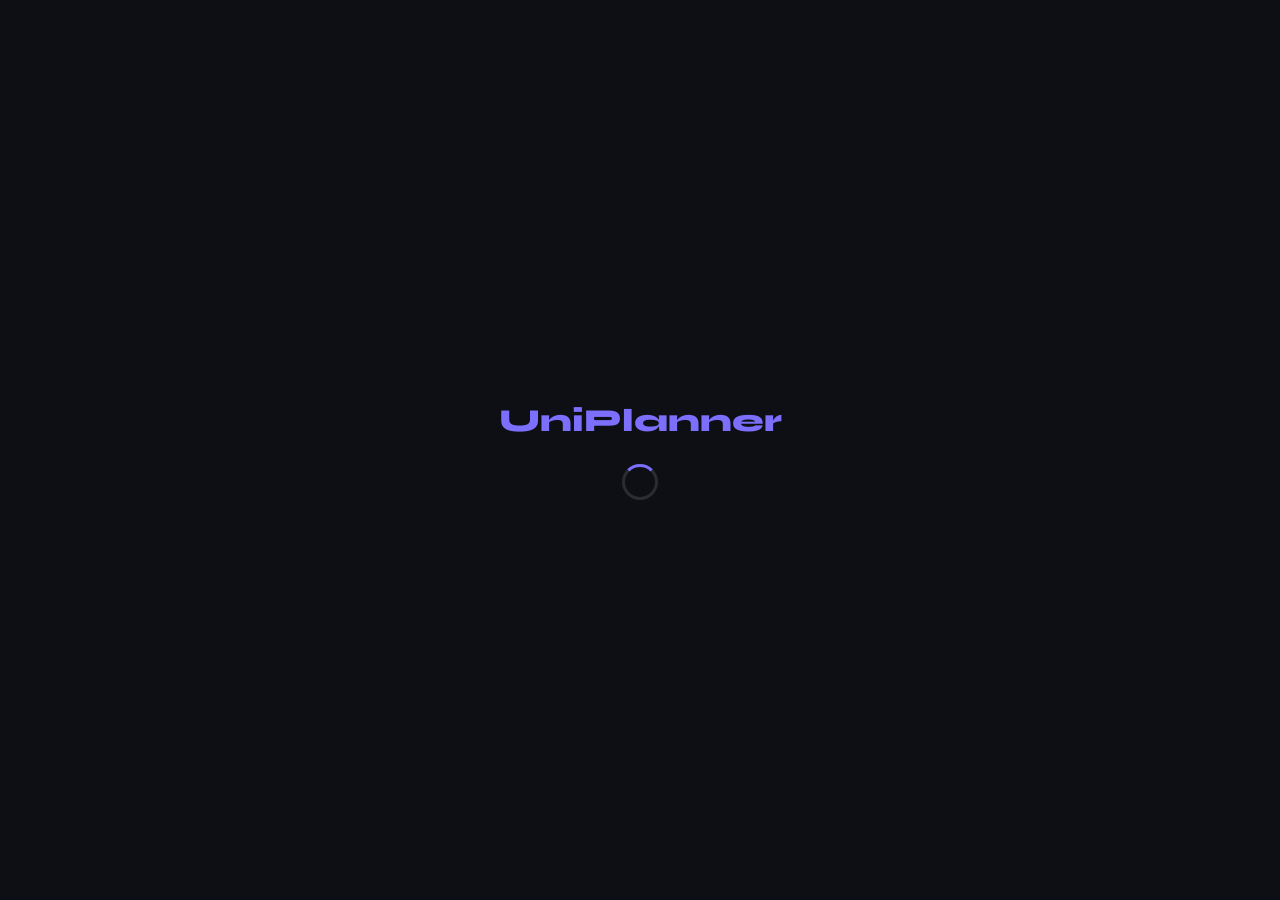
<file: UniPlanner/index.html>
<!DOCTYPE html>
<html lang="pt-br" data-theme="dark">
<head>
    <meta charset="UTF-8">
    <meta name="viewport" content="width=device-width, initial-scale=1.0">
    <title>UniPlanner</title>
    <link rel="stylesheet" href="https://fonts.googleapis.com/css2?family=Syne:wght@400;700;800&family=DM+Sans:wght@300;400;500&display=swap">
    <link rel="stylesheet" href="css/styles.css">
</head>
<body>

    <!-- TELA DE LOADING -->
    <div class="loading-screen" id="loadingScreen">
        <div class="loading-logo">UniPlanner</div>
        <div class="loading-spinner"></div>
    </div>

    <!-- TELA DE LOGIN -->
    <div class="login-screen" id="loginScreen">
        <div class="login-card">
            <div class="login-header">
                <div class="login-logo">UniPlanner</div>
                <p class="login-subtitle">Gerencie suas atividades acadêmicas</p>
            </div>
            <div id="loginForm">
                <div class="form-group">
                    <label class="form-label">RA</label>
                    <input type="text" class="form-input" id="loginRA" placeholder="Digite seu RA">
                </div>
                <div class="form-group">
                    <label class="form-label">Senha</label>
                    <input type="password" class="form-input" id="loginPassword" placeholder="Digite sua senha">
                </div>
                <div id="loginError" class="login-error"></div>
                <button class="btn btn-primary btn-full" onclick="doLogin()">Entrar</button>
                <p class="login-switch">Não tem conta? <span onclick="showRegister()">Cadastrar</span></p>
            </div>
            <div id="registerForm" style="display:none">
                <div class="form-group">
                    <label class="form-label">RA</label>
                    <input type="text" class="form-input" id="registerRA" placeholder="Digite seu RA">
                </div>
                <div class="form-group">
                    <label class="form-label">Senha</label>
                    <input type="password" class="form-input" id="registerPassword" placeholder="Crie uma senha">
                </div>
                <div id="registerError" class="login-error"></div>
                <button class="btn btn-primary btn-full" onclick="doRegister()">Cadastrar</button>
                <p class="login-switch">Já tem conta? <span onclick="showLogin()">Entrar</span></p>
            </div>
        </div>
    </div>

    <!-- APP PRINCIPAL -->
    <div class="app-screen" id="appScreen" style="display:none">
        <nav class="navbar">
            <div class="nav-logo">
                <span class="nav-logo-text">UniPlanner</span>
            </div>
            <div class="nav-actions">
                <div class="nav-date" id="navDate"></div>
                <button class="theme-toggle" id="themeToggle" onclick="toggleTheme()" title="Alternar tema">🌙</button>
                <button class="btn-logout" onclick="doLogout()" title="Sair">⏻</button>
            </div>
        </nav>

        <main class="app">
            <header class="app-header">
                <h1 class="app-title">Minhas Tarefas</h1>
                <p class="app-subtitle" id="userGreeting">Gerencie suas atividades acadêmicas</p>
            </header>

            <div class="stats-bar" id="statsBar"></div>

            <div class="filters-bar">
                <div class="filter-buttons">
                    <button class="filter-btn active" id="filter-all" onclick="setFilter('all')">Todas</button>
                    <button class="filter-btn" id="filter-pending" onclick="setFilter('pending')">Pendentes</button>
                    <button class="filter-btn" id="filter-overdue" onclick="setFilter('overdue')">Atrasadas</button>
                    <button class="filter-btn" id="filter-name" onclick="sortByName()">A–Z</button>
                </div>
                <input type="text" class="search-input" placeholder="🔍 Buscar tarefa..." oninput="setSearch(this.value)" />
            </div>

            <div class="welcome-banner" id="welcomeBanner">
                <div class="welcome-content">
                    <span class="welcome-icon">👋</span>
                    <div class="welcome-text">
                        <strong>Bem-vindo ao UniPlanner!</strong>
                        <p>Comece criando sua primeira disciplina clicando em "+ Nova Disciplina".</p>
                    </div>
                    <button class="welcome-close" onclick="closeWelcome()">✕</button>
                </div>
            </div>

            <section id="subjectsSection">
                <h2 class="section-label">Disciplinas</h2>
                <div class="subjects-grid" id="subjectsGrid"></div>
            </section>

            <section id="completedSection">
                <h2 class="section-label">Tarefas Concluídas</h2>
                <div class="completed-grid" id="completedGrid"></div>
            </section>
        </main>
    </div>

    <div class="toast" id="toast"></div>
    <div class="overlay" id="overlay"></div>
    <div class="overlay confirm-overlay" id="confirmOverlay"></div>

    <!-- Modal de confirmação customizado -->
    <div class="confirm-modal" id="confirmModal">
        <div class="confirm-box">
            <div class="confirm-icon">⚠</div>
            <div class="confirm-title" id="confirmTitle">Tem certeza?</div>
            <div class="confirm-msg" id="confirmMsg"></div>
            <div class="confirm-actions">
                <button class="btn" onclick="cancelConfirm()">Cancelar</button>
                <button class="btn btn-danger" id="confirmOkBtn" onclick="confirmOk()">Confirmar</button>
            </div>
        </div>
    </div>

    <!-- Modal: Nova Disciplina -->
    <div class="modal" id="modalSubject">
        <h2 class="modal-title">Nova Disciplina</h2>
        <div class="form-group">
            <label class="form-label">Nome</label>
            <input type="text" class="form-input" id="subjectName" placeholder="Ex: Programação Web">
        </div>
        <div class="form-group">
            <label class="form-label">Cor</label>
            <div class="color-picker" id="colorPicker"></div>
        </div>
        <div class="modal-actions">
            <button class="btn" onclick="closeModal()">Cancelar</button>
            <button class="btn btn-primary" onclick="saveSubject()">Criar</button>
        </div>
    </div>

    <!-- Modal: Nova Tarefa -->
    <div class="modal" id="modalTask">
        <h2 class="modal-title">Nova Tarefa</h2>
        <div class="form-group">
            <label class="form-label">Título</label>
            <input type="text" class="form-input" id="taskTitle" placeholder="Ex: Prova N1">
        </div>
        <div class="form-group">
            <label class="form-label">Descrição</label>
            <textarea class="form-textarea" id="taskDesc" placeholder="Breve descrição..."></textarea>
        </div>
        <div class="form-group">
            <label class="form-label">Prazo</label>
            <input type="date" class="form-input" id="taskDeadline">
        </div>
        <div class="form-group">
            <label class="form-label">Prioridade</label>
            <select class="form-input" id="taskPriority">
                <option value="low">🟢 Baixa</option>
                <option value="medium" selected>🟡 Média</option>
                <option value="high">🔴 Alta</option>
            </select>
        </div>
        <div class="form-group">
            <label class="form-label">Tags</label>
            <div class="tags-picker" id="taskTagsPicker">
                <label class="tag-option"><input type="checkbox" value="prova"> Prova</label>
                <label class="tag-option"><input type="checkbox" value="trabalho"> Trabalho</label>
                <label class="tag-option"><input type="checkbox" value="lista"> Lista</label>
                <label class="tag-option"><input type="checkbox" value="projeto"> Projeto</label>
            </div>
        </div>
        <div class="modal-actions">
            <button class="btn" onclick="closeModal()">Cancelar</button>
            <button class="btn btn-primary" onclick="saveTask()">Criar</button>
        </div>
    </div>

    <!-- Modal: Editar Tarefa -->
    <div class="modal" id="modalEditTask">
        <h2 class="modal-title">Editar Tarefa</h2>
        <div class="form-group">
            <label class="form-label">Título</label>
            <input type="text" class="form-input" id="editTaskTitle" placeholder="Ex: Prova N1">
        </div>
        <div class="form-group">
            <label class="form-label">Descrição</label>
            <textarea class="form-textarea" id="editTaskDesc" placeholder="Breve descrição..."></textarea>
        </div>
        <div class="form-group">
            <label class="form-label">Prazo</label>
            <input type="date" class="form-input" id="editTaskDeadline">
        </div>
        <div class="form-group">
            <label class="form-label">Prioridade</label>
            <select class="form-input" id="editTaskPriority">
                <option value="low">🟢 Baixa</option>
                <option value="medium">🟡 Média</option>
                <option value="high">🔴 Alta</option>
            </select>
        </div>
        <div class="form-group">
            <label class="form-label">Progresso (%)</label>
            <input type="range" class="form-range" id="editTaskProgress" min="0" max="100" step="10" oninput="updateProgressLabel(this.value)">
            <div class="range-label" id="progressLabel">0%</div>
        </div>
        <div class="form-group">
            <label class="form-label">Tags</label>
            <div class="tags-picker" id="tagsPicker">
                <label class="tag-option"><input type="checkbox" value="prova"> Prova</label>
                <label class="tag-option"><input type="checkbox" value="trabalho"> Trabalho</label>
                <label class="tag-option"><input type="checkbox" value="lista"> Lista</label>
                <label class="tag-option"><input type="checkbox" value="projeto"> Projeto</label>
            </div>
        </div>
        <div class="modal-actions">
            <button class="btn" onclick="closeModal()">Cancelar</button>
            <button class="btn btn-primary" onclick="saveEditTask()">Salvar</button>
        </div>
    </div>

    <script src="js/model.js"></script>
    <script src="js/scripts.js"></script>
</body>
</html>
</file>
<file: UniPlanner/css/styles.css>
:root[data-theme="dark"] {
    --bg: #0d0f14;
    --surface: #13161e;
    --surface2: #1a1e28;
    --border: rgba(255,255,255,0.07);
    --border2: rgba(255,255,255,0.12);
    --text: #e8eaf2;
    --text-muted: #6b7191;
    --accent: #7c6ffc;
    --danger: #f05454;
    --warning: #f5a623;
    --success: #3ecf8e;
    --font-display: 'Syne', sans-serif;
    --font-body: 'DM Sans', sans-serif;
    --shadow: 0 8px 32px rgba(0,0,0,0.4);
}

:root[data-theme="light"] {
    --bg: #f0f2f8;
    --surface: #ffffff;
    --surface2: #f4f5fb;
    --border: rgba(0,0,0,0.08);
    --border2: rgba(0,0,0,0.14);
    --text: #1a1e28;
    --text-muted: #6b7191;
    --accent: #7c6ffc;
    --danger: #e03c3c;
    --warning: #d4880a;
    --success: #2aaa72;
    --font-display: 'Syne', sans-serif;
    --font-body: 'DM Sans', sans-serif;
    --shadow: 0 4px 16px rgba(0,0,0,0.1);
}

* { margin:0; padding:0; box-sizing:border-box; }

body {
    font-family: var(--font-body);
    background: var(--bg);
    color: var(--text);
    min-height: 100vh;
    transition: background 0.3s, color 0.3s;
}

/* LOADING */
.loading-screen {
    position: fixed;
    inset: 0;
    background: var(--bg);
    display: flex;
    flex-direction: column;
    align-items: center;
    justify-content: center;
    gap: 24px;
    z-index: 9999;
    transition: opacity 0.4s;
}

.loading-logo {
    font-family: var(--font-display);
    font-size: 32px;
    font-weight: 800;
    color: var(--accent);
}

.loading-spinner {
    width: 36px;
    height: 36px;
    border: 3px solid var(--border2);
    border-top-color: var(--accent);
    border-radius: 50%;
    animation: spin 0.8s linear infinite;
}

@keyframes spin { to { transform: rotate(360deg); } }

/* LOGIN */
.login-screen {
    display: none;
    min-height: 100vh;
    align-items: center;
    justify-content: center;
    background: var(--bg);
    padding: 24px;
}

.login-card {
    background: var(--surface);
    border: 1px solid var(--border2);
    border-radius: 20px;
    padding: 40px;
    width: 100%;
    max-width: 400px;
    box-shadow: var(--shadow);
}

.login-header { text-align: center; margin-bottom: 32px; }

.login-logo {
    font-family: var(--font-display);
    font-size: 28px;
    font-weight: 800;
    color: var(--accent);
    margin-bottom: 8px;
}

.login-subtitle { font-size: 13px; color: var(--text-muted); }

.login-error {
    font-size: 12px;
    color: var(--danger);
    margin-bottom: 10px;
    min-height: 16px;
}

.btn-full { width: 100%; margin-top: 4px; }

.login-switch {
    text-align: center;
    margin-top: 16px;
    font-size: 13px;
    color: var(--text-muted);
}

.login-switch span {
    color: var(--accent);
    cursor: pointer;
    font-weight: 600;
}

.login-switch span:hover { text-decoration: underline; }

/* NAVBAR */
.navbar {
    position: sticky;
    top: 0;
    z-index: 100;
    height: 60px;
    padding: 0 32px;
    background: rgba(13,15,20,0.85);
    backdrop-filter: blur(20px);
    border-bottom: 1px solid var(--border);
    display: flex;
    align-items: center;
    justify-content: space-between;
}

:root[data-theme="light"] .navbar {
    background: rgba(255,255,255,0.85);
}

.nav-logo {
    font-family: var(--font-display);
    font-weight: 800;
    font-size: 17px;
}

.nav-actions { display: flex; align-items: center; gap: 8px; }

.nav-date {
    font-size: 12px;
    color: var(--text-muted);
    padding: 5px 12px;
    background: var(--surface);
    border: 1px solid var(--border);
    border-radius: 20px;
}

.theme-toggle, .btn-logout {
    width: 32px;
    height: 32px;
    border: 1px solid var(--border2);
    border-radius: 8px;
    background: transparent;
    cursor: pointer;
    display: grid;
    place-items: center;
    font-size: 15px;
    transition: all 0.15s;
}

.theme-toggle:hover, .btn-logout:hover {
    background: var(--surface2);
    border-color: var(--accent);
}

/* APP */
.app { max-width: 1400px; margin: 0 auto; padding: 32px; }
.app-header { margin-bottom: 24px; }
.app-title { font-family: var(--font-display); font-size: 28px; font-weight: 800; }
.app-subtitle { font-size: 14px; color: var(--text-muted); margin-top: 4px; }

.section-label {
    font-family: var(--font-display);
    font-size: 11px;
    font-weight: 700;
    letter-spacing: 1.5px;
    text-transform: uppercase;
    color: var(--text-muted);
    margin-bottom: 16px;
}

/* STATS */
.stats-bar { display: flex; gap: 10px; margin-bottom: 16px; flex-wrap: wrap; }

.stat-chip {
    padding: 7px 14px;
    background: var(--surface);
    border: 1px solid var(--border);
    border-radius: 10px;
    font-size: 12px;
    color: var(--text-muted);
    display: flex;
    align-items: center;
    gap: 6px;
}

.stat-chip strong { color: var(--text); font-weight: 600; }
.stat-dot { width: 6px; height: 6px; border-radius: 50%; flex-shrink: 0; }

/* FILTERS */
.filters-bar { display: flex; align-items: center; gap: 12px; margin-bottom: 24px; flex-wrap: wrap; }
.filter-buttons { display: flex; gap: 6px; flex-wrap: wrap; }

.filter-btn {
    padding: 7px 14px;
    border-radius: 8px;
    border: 1px solid var(--border2);
    background: transparent;
    color: var(--text-muted);
    font-size: 12px;
    font-family: var(--font-body);
    cursor: pointer;
    transition: all 0.15s;
}

.filter-btn:hover { border-color: var(--accent); color: var(--accent); }
.filter-btn.active { background: var(--accent); border-color: var(--accent); color: #fff; }

.search-input {
    flex: 1;
    min-width: 200px;
    padding: 8px 14px;
    background: var(--surface);
    border: 1px solid var(--border2);
    border-radius: 8px;
    font-family: var(--font-body);
    font-size: 13px;
    color: var(--text);
    outline: none;
    transition: border-color 0.15s;
}

.search-input:focus { border-color: var(--accent); }
.search-input::placeholder { color: var(--text-muted); }

/* WELCOME */
.welcome-banner {
    display: none;
    background: var(--surface);
    border: 1px solid var(--accent);
    border-radius: 12px;
    padding: 16px 20px;
    margin-bottom: 28px;
}

.welcome-content { display: flex; align-items: center; gap: 14px; }
.welcome-icon { font-size: 24px; flex-shrink: 0; }
.welcome-text { flex: 1; font-size: 13px; color: var(--text-muted); line-height: 1.5; }
.welcome-text strong { color: var(--text); display: block; margin-bottom: 2px; font-size: 14px; }
.welcome-close { background: none; border: none; color: var(--text-muted); cursor: pointer; font-size: 14px; padding: 4px; transition: color 0.15s; }
.welcome-close:hover { color: var(--text); }

/* GRID */
.subjects-grid { display: grid; grid-template-columns: repeat(auto-fill, minmax(340px, 1fr)); gap: 16px; margin-bottom: 40px; }

/* SUBJECT CARD */
.subject-card {
    background: var(--surface);
    border: 1px solid var(--border);
    border-radius: 16px;
    overflow: hidden;
    transition: border-color 0.2s, transform 0.2s, box-shadow 0.2s;
    animation: fadeInUp 0.35s ease both;
}

.subject-card:hover { border-color: var(--border2); transform: translateY(-2px); box-shadow: var(--shadow); }

@keyframes fadeInUp {
    from { opacity: 0; transform: translateY(10px); }
    to   { opacity: 1; transform: translateY(0); }
}

.subject-header {
    position: relative;
    padding: 16px 18px;
    display: flex;
    align-items: center;
    justify-content: space-between;
    border-bottom: 1px solid var(--border);
}

.subject-header::before {
    content: '';
    position: absolute;
    left: 0; top: 0; bottom: 0;
    width: 3px;
    background: var(--subject-color);
}

.subject-name { font-family: var(--font-display); font-size: 14px; font-weight: 700; display: flex; align-items: center; gap: 8px; }

.task-counter {
    font-size: 10px;
    font-weight: 600;
    font-family: var(--font-body);
    padding: 2px 7px;
    border-radius: 20px;
    background: rgba(124,111,252,0.1);
    color: var(--accent);
}

.btn-icon {
    width: 28px; height: 28px;
    border: 1px solid var(--border);
    border-radius: 7px;
    background: transparent;
    color: var(--text-muted);
    cursor: pointer;
    display: grid;
    place-items: center;
    font-size: 13px;
    transition: all 0.15s;
}

.btn-icon:hover { background: var(--surface2); color: var(--text); border-color: var(--border2); }

.add-subject-card {
    border: 1.5px dashed var(--border2);
    border-radius: 16px;
    display: flex;
    align-items: center;
    justify-content: center;
    padding: 32px;
    cursor: pointer;
    color: var(--text-muted);
    font-size: 13px;
    min-height: 100px;
    transition: all 0.2s;
}

.add-subject-card:hover { border-color: var(--accent); color: var(--accent); background: rgba(124,111,252,0.05); }

/* TASKS */
.tasks-list { padding: 10px; display: flex; flex-direction: column; gap: 6px; }

.task-item {
    background: var(--surface2);
    border: 1px solid var(--border);
    border-radius: 10px;
    padding: 12px 13px;
    font-size: 13px;
    cursor: pointer;
    transition: all 0.2s;
    animation: fadeInUp 0.25s ease both;
}

.task-item:hover { border-color: var(--border2); }
.task-item.overdue { border-color: rgba(240,84,84,0.25); background: rgba(240,84,84,0.08); }

.task-top { display: flex; align-items: flex-start; justify-content: space-between; gap: 8px; margin-bottom: 6px; }
.task-title { font-size: 13px; font-weight: 500; flex: 1; }
.task-actions { display: flex; align-items: center; gap: 4px; flex-shrink: 0; }

.task-edit-btn {
    width: 20px; height: 20px;
    border: 1.5px solid var(--border2);
    border-radius: 5px;
    background: transparent;
    color: var(--text-muted);
    cursor: pointer;
    display: grid;
    place-items: center;
    font-size: 10px;
    transition: all 0.15s;
}

.task-edit-btn:hover { border-color: var(--accent); color: var(--accent); }

.task-check {
    width: 20px; height: 20px;
    border: 1.5px solid var(--border2);
    border-radius: 5px;
    background: transparent;
    color: transparent;
    cursor: pointer;
    display: grid;
    place-items: center;
    font-size: 10px;
    transition: all 0.15s;
    flex-shrink: 0;
}

.task-check:hover { border-color: var(--success); color: var(--success); }

.task-desc { font-size: 11.5px; color: var(--text-muted); margin-bottom: 8px; line-height: 1.5; }

.task-tags { display: flex; gap: 4px; flex-wrap: wrap; margin-bottom: 8px; }

.task-tag {
    font-size: 10px;
    padding: 2px 8px;
    border-radius: 20px;
    background: rgba(124,111,252,0.12);
    color: var(--accent);
    font-weight: 600;
}

.manual-progress-wrap {
    height: 3px;
    background: var(--border2);
    border-radius: 99px;
    overflow: hidden;
    margin-bottom: 4px;
}

.manual-progress-fill { height: 100%; background: var(--success); border-radius: 99px; transition: width 0.3s; }
.manual-progress-label { font-size: 10px; color: var(--text-muted); margin-bottom: 6px; display: block; }

.task-footer { display: flex; align-items: center; justify-content: space-between; gap: 8px; }
.task-deadline { font-size: 11px; color: var(--text-muted); white-space: nowrap; }
.task-deadline.soon { color: var(--warning); }
.overdue-msg { font-size: 11px; color: var(--danger); }

.progress-wrap { flex: 1; height: 4px; background: rgba(255,255,255,0.07); border-radius: 99px; overflow: hidden; }
.progress-fill { height: 100%; border-radius: 99px; transition: width 0.5s ease; }

.add-task-btn {
    width: calc(100% - 20px);
    margin: 6px 10px 10px;
    padding: 9px;
    background: transparent;
    border: 1px dashed var(--border2);
    border-radius: 8px;
    color: var(--text-muted);
    font-size: 12px;
    font-family: var(--font-body);
    cursor: pointer;
    transition: all 0.2s;
}

.add-task-btn:hover { border-color: var(--accent); color: var(--accent); }

/* OVERLAY */
.confirm-overlay { z-index: 350 !important; }
.overlay { position: fixed; inset: 0; background: rgba(0,0,0,0.6); backdrop-filter: blur(4px); z-index: 150; opacity: 0; pointer-events: none; transition: opacity 0.25s; }
.overlay.active { opacity: 1; pointer-events: all; }

/* MODAL */
.modal {
    position: fixed;
    z-index: 300;
    left: 50%; top: 50%;
    transform: translate(-50%, -50%);
    background: var(--surface);
    border: 1px solid var(--border2);
    border-radius: 18px;
    padding: 28px;
    width: 380px;
    opacity: 0;
    pointer-events: none;
    transition: opacity 0.25s;
    max-height: 90vh;
    overflow-y: auto;
}

.modal.active { opacity: 1; pointer-events: all; }
.modal-title { font-family: var(--font-display); font-size: 17px; font-weight: 700; margin-bottom: 20px; }
.form-group { margin-bottom: 14px; }

.form-label { font-size: 11px; font-weight: 600; letter-spacing: 0.8px; text-transform: uppercase; color: var(--text-muted); margin-bottom: 6px; display: block; }

.form-input, .form-textarea {
    width: 100%;
    background: var(--surface2);
    border: 1px solid var(--border2);
    border-radius: 9px;
    padding: 10px 13px;
    font-family: var(--font-body);
    font-size: 13px;
    color: var(--text);
    outline: none;
    transition: border-color 0.15s;
}

.form-input:focus, .form-textarea:focus { border-color: var(--accent); }
.form-textarea { resize: vertical; min-height: 72px; }

.form-range { width: 100%; accent-color: var(--accent); }
.range-label { font-size: 12px; color: var(--text-muted); margin-top: 4px; }

.tags-picker { display: flex; gap: 8px; flex-wrap: wrap; }

.tag-option {
    display: flex;
    align-items: center;
    gap: 5px;
    font-size: 12px;
    color: var(--text-muted);
    cursor: pointer;
    padding: 5px 10px;
    border: 1px solid var(--border2);
    border-radius: 20px;
    transition: all 0.15s;
}

.tag-option:hover { border-color: var(--accent); color: var(--accent); }
.tag-option input { accent-color: var(--accent); }

.modal-actions { display: flex; gap: 8px; margin-top: 20px; }

.btn {
    flex: 1;
    padding: 10px 16px;
    border-radius: 9px;
    font-family: var(--font-body);
    font-size: 13px;
    font-weight: 500;
    cursor: pointer;
    border: 1px solid var(--border2);
    background: var(--surface2);
    color: var(--text);
    transition: all 0.15s;
}

.btn:hover { background: var(--surface); }
.btn-primary { background: var(--accent); border-color: var(--accent); color: #fff; }
.btn-primary:hover { opacity: 0.9; }
.btn-danger { background: rgba(240,84,84,0.1); border-color: rgba(240,84,84,0.3); color: var(--danger); }
.btn-danger:hover { background: rgba(240,84,84,0.2); }

/* CONFIRM MODAL */
.confirm-modal {
    position: fixed;
    z-index: 400;
    left: 50%; top: 50%;
    transform: translate(-50%, -50%);
    background: var(--surface);
    border: 1px solid var(--border2);
    border-radius: 16px;
    padding: 28px;
    width: 340px;
    text-align: center;
    opacity: 0;
    pointer-events: none;
    transition: opacity 0.25s;
    box-shadow: var(--shadow);
}

.confirm-modal.active { opacity: 1; pointer-events: all; }
.confirm-icon { font-size: 32px; margin-bottom: 12px; }
.confirm-title { font-family: var(--font-display); font-size: 16px; font-weight: 700; margin-bottom: 8px; }
.confirm-msg { font-size: 13px; color: var(--text-muted); margin-bottom: 20px; line-height: 1.5; }
.confirm-actions { display: flex; gap: 8px; }

/* COLOR PICKER */
.color-picker { display: flex; gap: 8px; margin-top: 2px; }
.color-dot { width: 24px; height: 24px; border-radius: 50%; cursor: pointer; border: 2px solid transparent; transition: all 0.15s; }
.color-dot:hover, .color-dot.active { transform: scale(1.15); border-color: rgba(255,255,255,0.5); }

/* COMPLETED */
.completed-grid { display: grid; grid-template-columns: repeat(auto-fill, minmax(300px, 1fr)); gap: 12px; margin-bottom: 40px; }

.completed-task {
    background: var(--surface);
    border: 1px solid var(--border);
    border-radius: 12px;
    padding: 14px 15px;
    display: flex;
    align-items: flex-start;
    gap: 10px;
    animation: fadeInUp 0.25s ease both;
}

.completed-info { flex: 1; }
.completed-title { font-size: 13px; font-weight: 500; color: var(--text-muted); text-decoration: line-through; }
.completed-subject { font-size: 11px; color: var(--text-muted); margin-top: 3px; }
.completed-remove { background: none; border: none; color: var(--text-muted); cursor: pointer; font-size: 14px; transition: color 0.15s; padding: 2px; }
.completed-remove:hover { color: var(--danger); }

.empty-state { padding: 24px; text-align: center; color: var(--text-muted); font-size: 12.5px; }

/* TOAST */
.toast {
    position: fixed;
    bottom: 28px;
    left: 50%;
    transform: translateX(-50%) translateY(20px);
    background: var(--surface);
    border: 1px solid var(--border2);
    border-radius: 10px;
    padding: 12px 20px;
    font-size: 13px;
    z-index: 999;
    opacity: 0;
    pointer-events: none;
    transition: all 0.3s;
    white-space: nowrap;
    box-shadow: var(--shadow);
}

.toast.show { opacity: 1; transform: translateX(-50%) translateY(0); }

/* RESPONSIVE */
@media (max-width: 768px) {
    .app { padding: 16px; }
    .navbar { padding: 0 16px; }
    .subjects-grid, .completed-grid { grid-template-columns: 1fr; }
    .modal, .confirm-modal { width: 90vw; }
    .app-title { font-size: 22px; }
    .filters-bar { flex-direction: column; align-items: stretch; }
    .filter-buttons { flex-wrap: wrap; }
    .search-input { min-width: unset; }
    .nav-date { display: none; }
}
</file>
